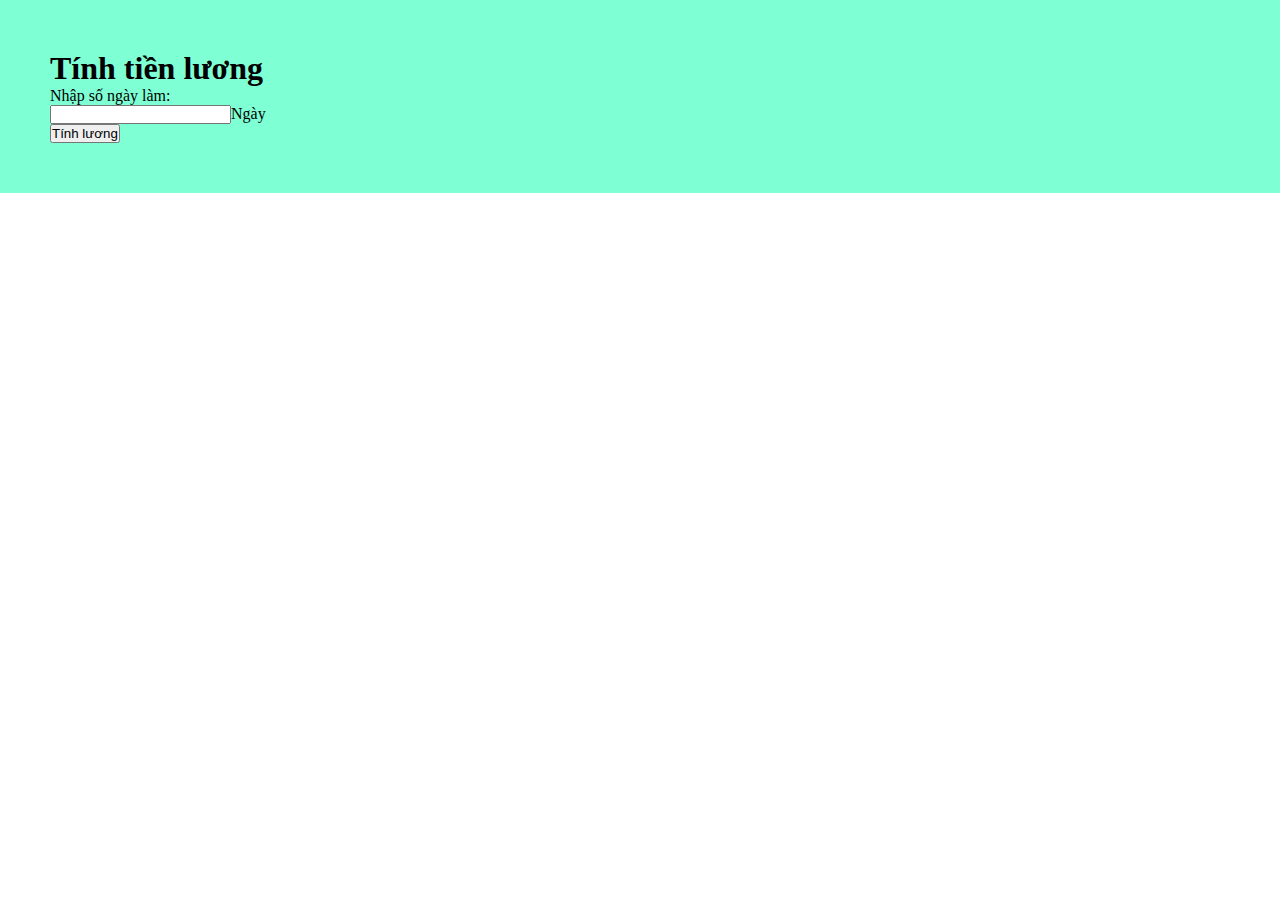
<file: tienLuong/index.html>
<!DOCTYPE html>
<html lang="en">
  <head>
    <meta charset="UTF-8" />
    <meta http-equiv="X-UA-Compatible" content="IE=edge" />
    <meta name="viewport" content="width=device-width, initial-scale=1.0" />
    <title>Tính lương</title>
    <link rel="stylesheet" href="./index.css" />
  </head>
  <body>
    <div class="box">
      <h1>Tính tiền lương</h1>
      Nhập số ngày làm: <br />
      <input type="text" id="days" />Ngày <br />
      <button onclick="calSalary()">Tính lương</button>
    </div>

    <script src="./index.js"></script>
  </body>
</html>
</file>
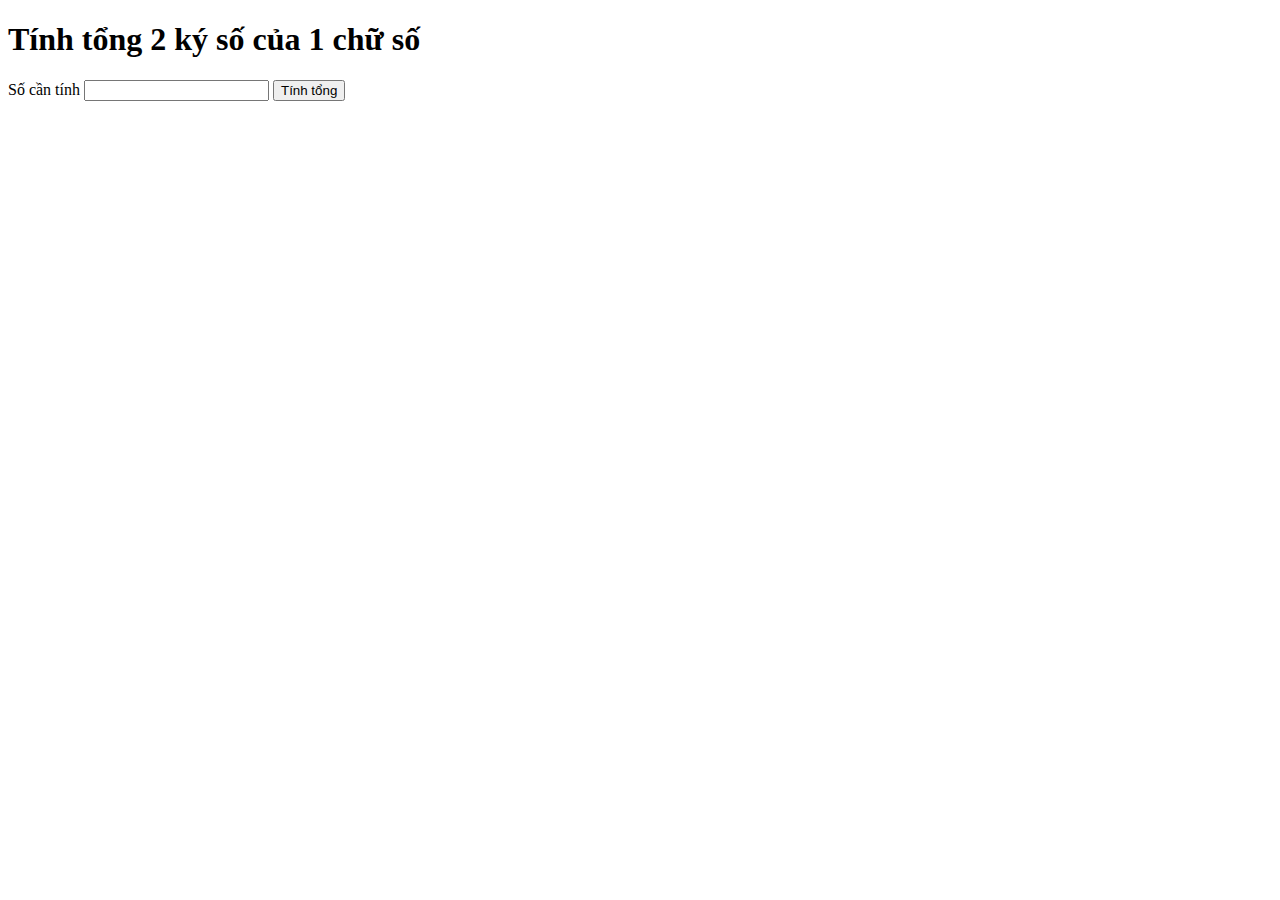
<file: tinhHaiSo/index.html>
<!DOCTYPE html>
<html lang="en">
  <head>
    <meta charset="UTF-8" />
    <meta http-equiv="X-UA-Compatible" content="IE=edge" />
    <meta name="viewport" content="width=device-width, initial-scale=1.0" />
    <title>Tính tổng 2 ký số</title>
  </head>
  <body>
    <div>
      <h1>Tính tổng 2 ký số của 1 chữ số</h1>
      Số cần tính <input type="text" id="number" />
      <button onclick="cal()">Tính tổng</button>
    </div>
    <script src="./index.js"></script>
  </body>
</html>
</file>
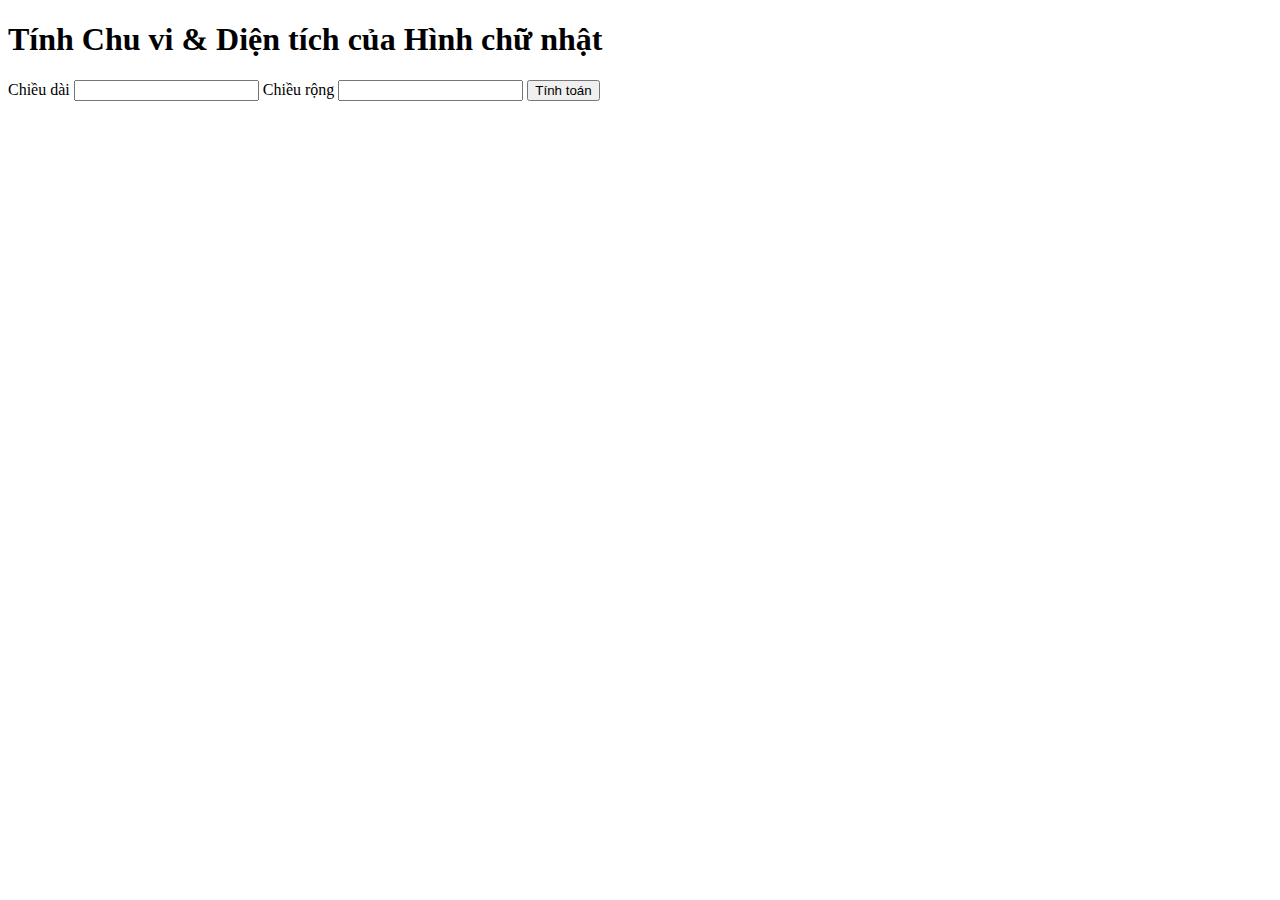
<file: tinhHcn/index.html>
<!DOCTYPE html>
<html lang="en">
  <head>
    <meta charset="UTF-8" />
    <meta http-equiv="X-UA-Compatible" content="IE=edge" />
    <meta name="viewport" content="width=device-width, initial-scale=1.0" />
    <title>Tính Chu Vi và Diện tích Hình chữ nhật</title>
  </head>
  <body>
    <div>
      <h1>Tính Chu vi & Diện tích của Hình chữ nhật</h1>
      Chiều dài <input type="text" id="length" /> Chiều rộng
      <input type="text" id="width" />
      <button onclick="tinh()">Tính toán</button>
    </div>
    <script src="./index.js"></script>
  </body>
</html>
</file>
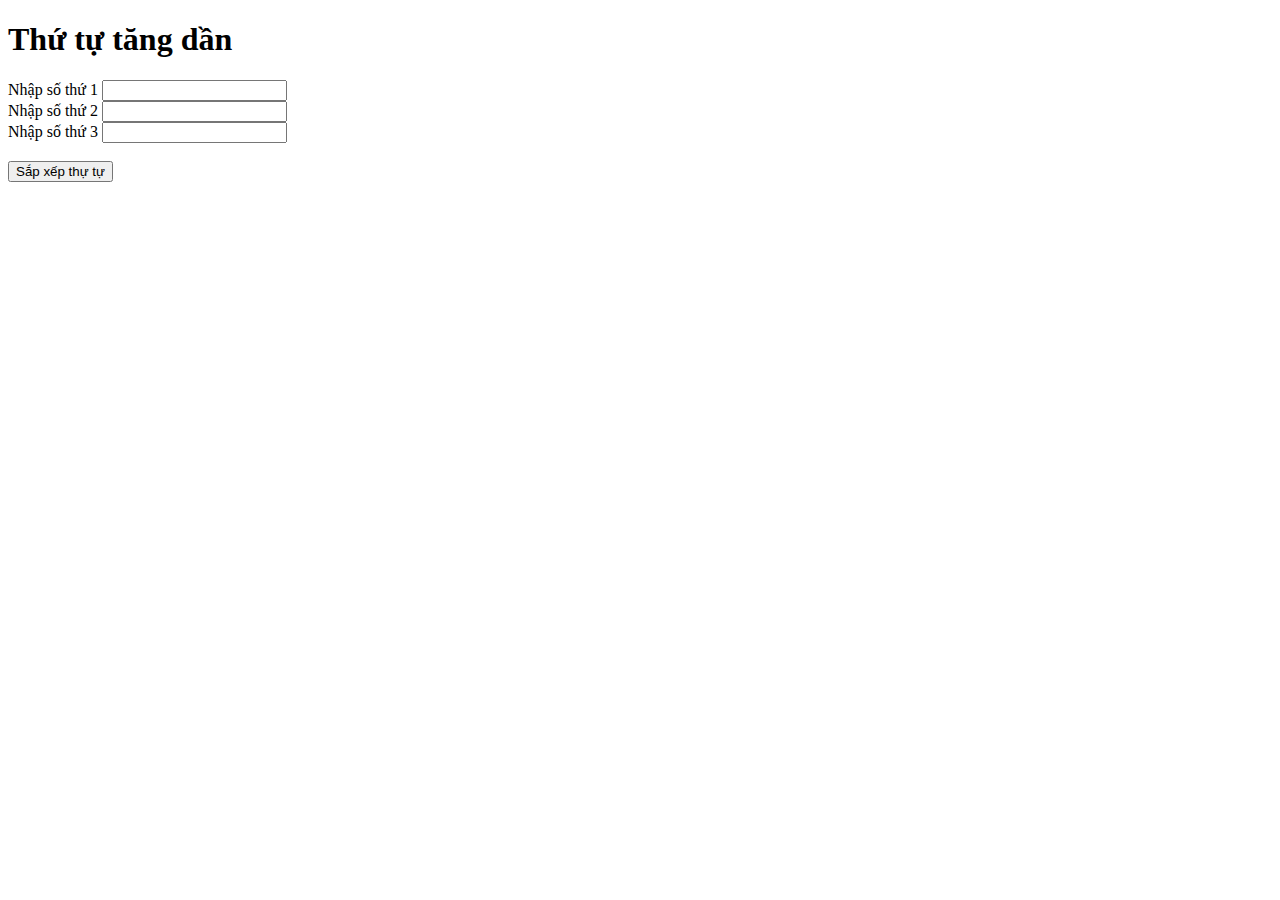
<file: homeWork/bai1/index.html>
<!DOCTYPE html>
<html lang="en">
  <head>
    <meta charset="UTF-8" />
    <meta http-equiv="X-UA-Compatible" content="IE=edge" />
    <meta name="viewport" content="width=device-width, initial-scale=1.0" />
    <title>Thứ tự số nguyên</title>
  </head>
  <body>
    <h1>Thứ tự tăng dần</h1>
    Nhập số thứ 1 <input type="text" id="soThuNhat" /> <br />
    Nhập số thứ 2 <input type="text" id="soThuHai" /> <br />
    Nhập số thứ 3 <input type="text" id="soThuBa" /> <br />
    <br />
    <button onclick="xuatThuTu()">Sắp xếp thự tự</button>

    <script src="./index.js"></script>
  </body>
</html>
</file>
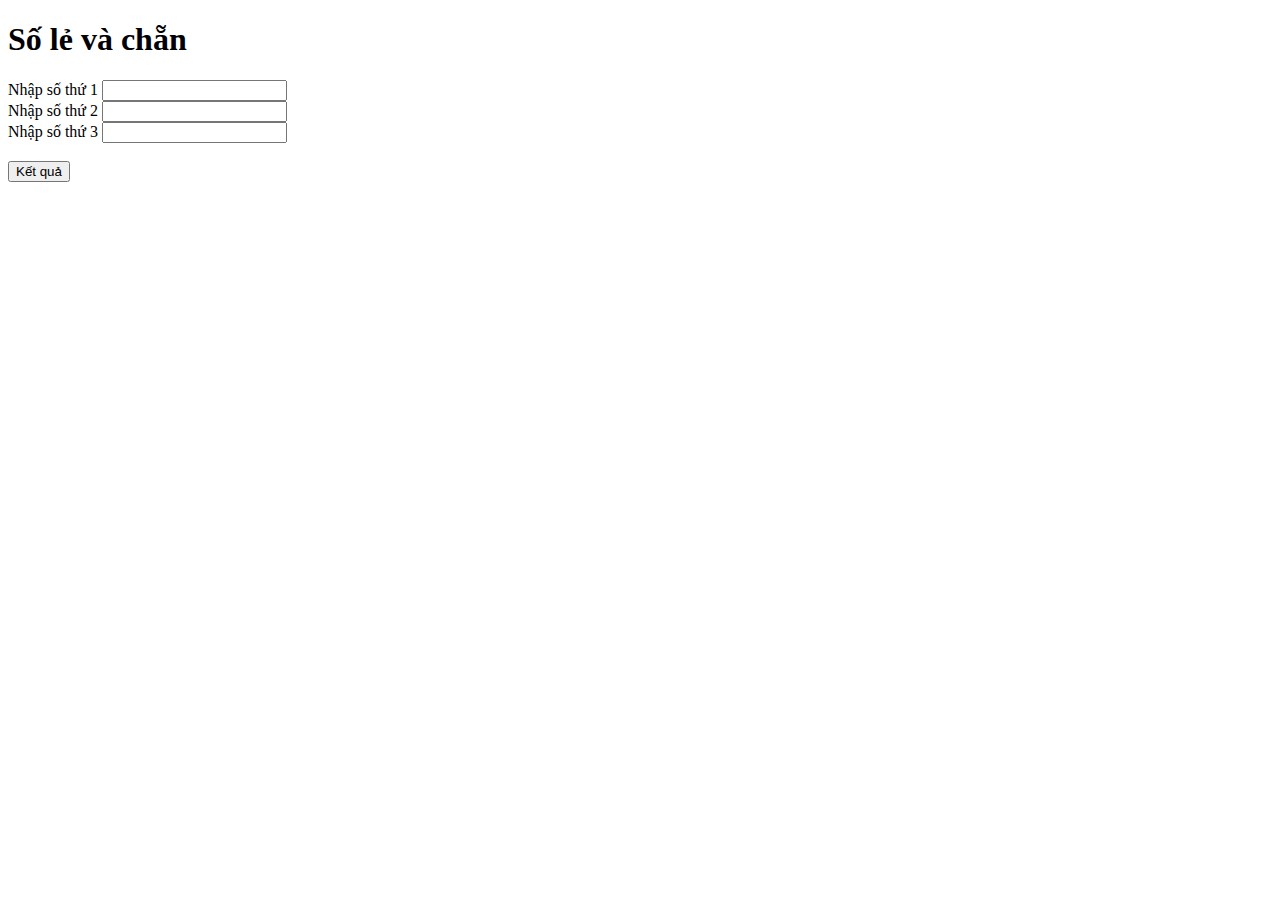
<file: homeWork/bai3/index.html>
<!DOCTYPE html>
<html lang="en">
  <head>
    <meta charset="UTF-8" />
    <meta http-equiv="X-UA-Compatible" content="IE=edge" />
    <meta name="viewport" content="width=device-width, initial-scale=1.0" />
    <title>Số lẻ và chẵn</title>
  </head>
  <body>
    <h1>Số lẻ và chẵn</h1>
    Nhập số thứ 1 <input type="text" id="soThuNhat" /> <br />
    Nhập số thứ 2 <input type="text" id="soThuHai" /> <br />
    Nhập số thứ 3 <input type="text" id="soThuBa" /> <br />
    <br />
    <button onclick="ketQua()">Kết quả</button>

    <script src="./index.js"></script>
  </body>
</html>
</file>
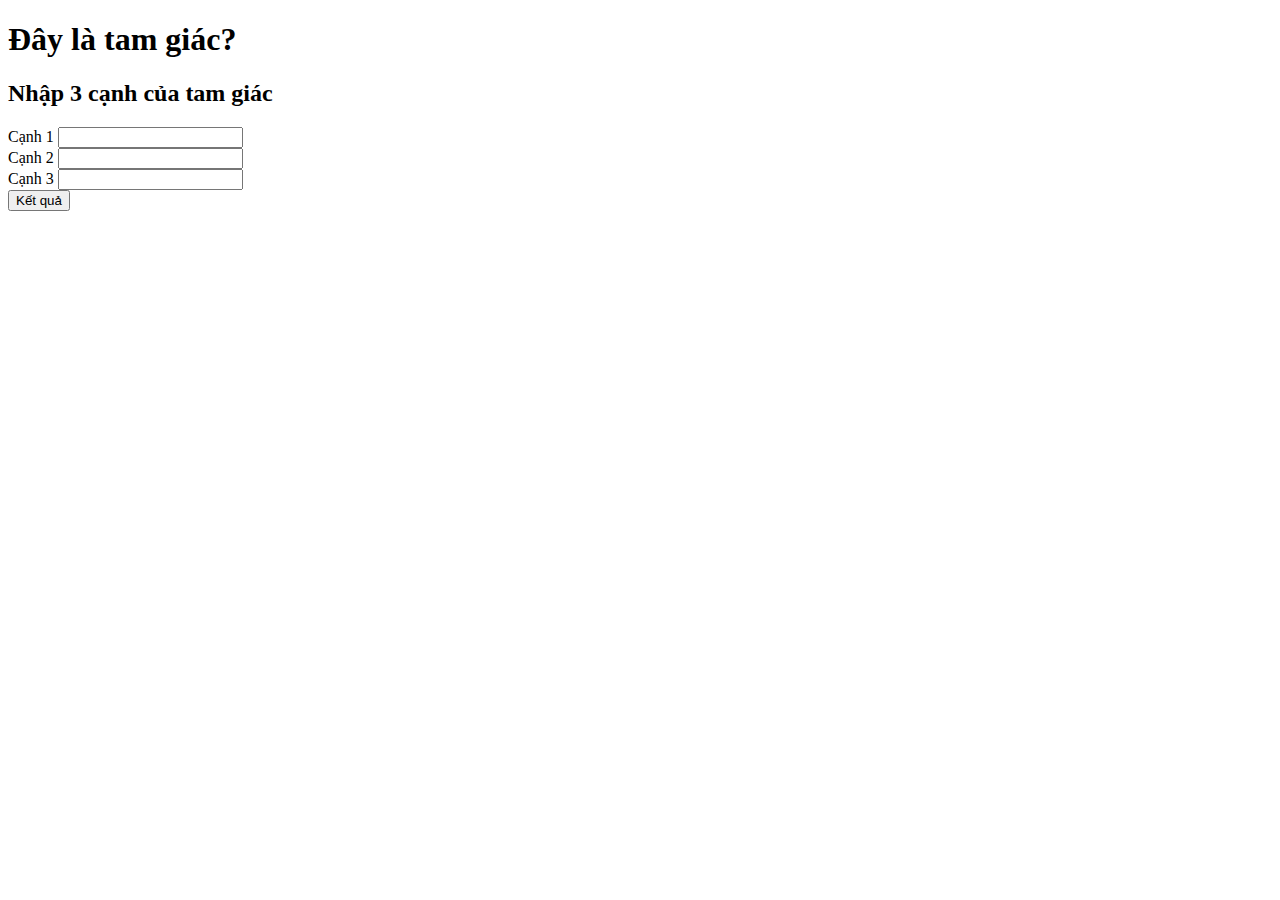
<file: homeWork/bai4/index.html>
<!DOCTYPE html>
<html lang="en">
  <head>
    <meta charset="UTF-8" />
    <meta http-equiv="X-UA-Compatible" content="IE=edge" />
    <meta name="viewport" content="width=device-width, initial-scale=1.0" />
    <title>Tam giác</title>
  </head>
  <body>
    <h1>Đây là tam giác?</h1>
    <h2>Nhập 3 cạnh của tam giác</h2>
    Cạnh 1 <input type="text" id="canh1" /><br />
    Cạnh 2 <input type="text" id="canh2" /><br />
    Cạnh 3 <input type="text" id="canh3" /><br />
    <button onclick="tinhTamGiac()">Kết quả</button>

    <script src="./index.js"></script>
  </body>
</html>
</file>
<file: tienLuong/index.css>
* {
  margin: 0;
  padding: 0;
  box-sizing: border-box;
}
.box {
  padding: 50px;
  background-color: aquamarine;
}
</file>
